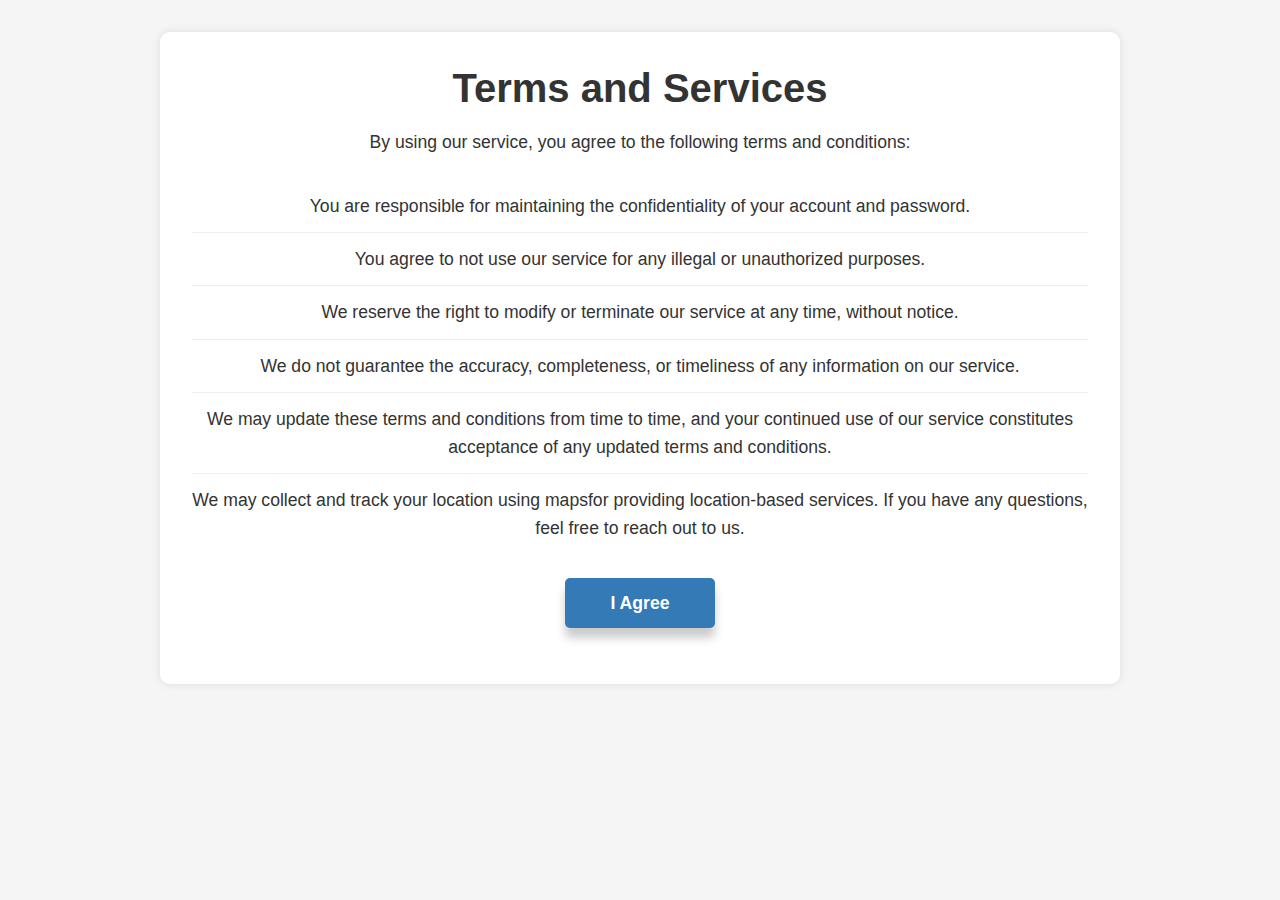
<file: Terms.html>
<!DOCTYPE html>
<html lang="en">
<head>
    <meta charset="UTF-8">
    <meta name="viewport" content="width=device-width, initial-scale=1.0">
    <title>Terms and Services</title>
    <link rel="stylesheet" href="https://cdn.jsdelivr.net/npm/bootstrap@5.3.3/dist/css/bootstrap.min.css">
    <link rel="stylesheet" href="https://cdnjs.cloudflare.com/ajax/libs/font-awesome/5.15.4/css/all.min.css">
    <style>
        body {
            font-family: 'Roboto', sans-serif;
            line-height: 1.6;
            background-color: #f5f5f5;
            margin: 0;
            padding: 0;
        }

        #termsContainer {
            background-color: #fff;
            border-radius: 10px;
            box-shadow: 0 0 10px rgba(0, 0, 0, 0.1);
            padding: 2rem;
            margin: 2rem auto;
            width: 80%;
            max-width: 60rem;
            text-align: center; /* Center the text */
        }

        h2 {
            font-size: 2.5rem;
            font-weight: 700;
            color: #333;
            margin-bottom: 1rem;
        }

        p {
            font-size: 1.1rem;
            color: #333;
            margin-bottom: 1.5rem;
        }

        ul {
            list-style: none;
            padding: 0;
            margin: 0;
        }

        li {
            padding: 0.75rem 0;
            border-bottom: 1px solid #eee;
            font-size: 1.1rem;
            color: #333;
        }

        li:last-child {
            border-bottom: none;
        }

        button {
            height: 50px;
            width: 150px;
            border-radius: 5px;
            background-color: #337ab7;
            color: #fff;
            font-size: 1.1rem;
            border: none;
            cursor: pointer;
            transition: background-color 0.2s ease;
            margin: 1.5rem auto;
            display: block;
            position: relative;
            top: 5px;
            box-shadow: 0 10px 10px rgba(0, 0, 0, 0.2);
            transform: translateY(-5px);
            padding: 0 20px;
            font-weight: bold;
        }

        button:hover {
            background-color: #23527c;
        }

        button:active {
            background-color: #1d4f7c;
            box-shadow: 0 0 10px rgba(0, 0, 0, 0.2);
        }
    </style>
</head>
<body>
    <div id="termsContainer">
        <h2>Terms and Services</h2>
        <p>By using our service, you agree to the following terms and conditions:</p>
        <ul>
            <li>You are responsible for maintaining the confidentiality of your account and password.</li>
            <li>You agree to not use our service for any illegal or unauthorized purposes.</li>
            <li>We reserve the right to modify or terminate our service at any time, without notice.</li>
            <li>We do not guarantee the accuracy, completeness, or timeliness of any information on our service.</li>
            <li>We may update these terms and conditions from time to time, and your continued use of our service constitutes acceptance of any updated terms and conditions.</li>
            <li>We may collect and track your location using mapsfor providing location-based services. If you have any questions, feel free to reach out to us.</li>
        </ul>
        <button type="button" onclick="redirectToLogin()">I Agree</button>
    </div>
    <script>
        function redirectToLogin() {
            // Save user's agreement to local storage or cookie
            localStorage.setItem('termsAccepted', true);
            // Redirect to the login page
            window.location.href = "Login.html";
        }
    </script>
</body>
</html>
</file>
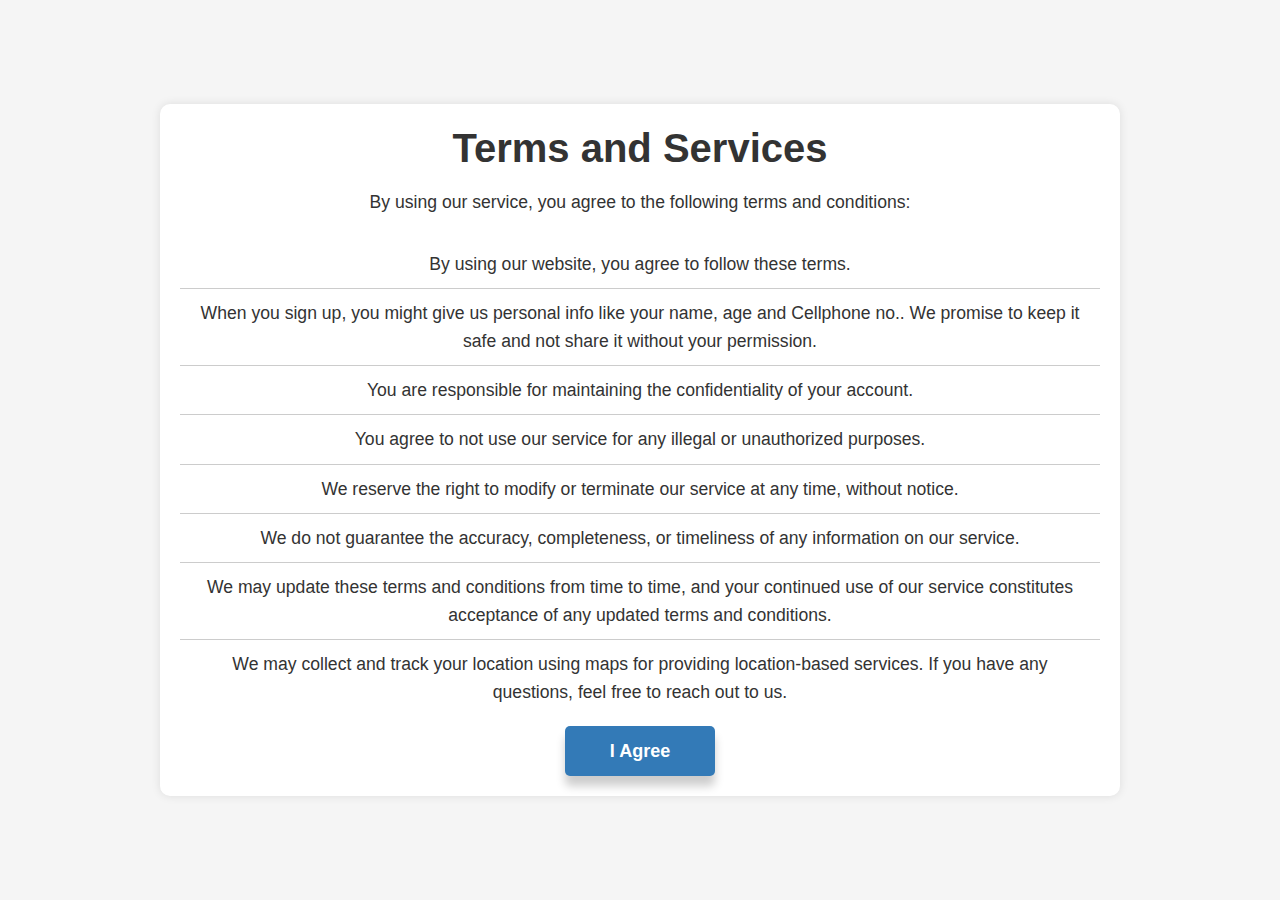
<file: TermsVictim.html>
<!DOCTYPE html>
<html lang="en">
<head>
    <meta charset="UTF-8">
    <meta name="viewport" content="width=device-width, initial-scale=1.0">
    <title>Terms and Services</title>
    <link rel="stylesheet" href="https://cdn.jsdelivr.net/npm/bootstrap@5.3.3/dist/css/bootstrap.min.css">
    <link rel="stylesheet" href="https://cdnjs.cloudflare.com/ajax/libs/font-awesome/5.15.4/css/all.min.css">
    <style>
        body {
            font-family: 'Roboto', sans-serif;
            line-height: 1.6;
            background-color: #f5f5f5;
            margin: 0;
            padding: 0;
            display: flex;
            justify-content: center;
            align-items: center;
            height: 100vh;
        }

        .container {
            width: 100%;
            max-width: 60rem;
            background-color: #fff;
            border-radius: 10px;
            padding: 20px;
            box-shadow: 0 0 10px rgba(0, 0, 0, 0.1);
            text-align: center;
        }

        h2 {
            font-size: 2.5rem;
            font-weight: 700;
            color: #333;
            margin-bottom: 1rem;
        }

        p {
            font-size: 1.1rem;
            color: #333;
            margin-bottom: 1.5rem;
        }

        ul {
            list-style: none;
            padding: 0;
            margin: 0;
        }

        li {
            padding: 10px;
            border-bottom: 1px solid #ccc;
            font-size: 1.1rem;
            color: #333;
        }

        li:last-child {
            border-bottom: none;
        }

        button {
            height: 50px;
            width: 150px;
            border-radius: 5px;
            background-color: #337ab7;
            color: #fff;
            font-size: 18px;
            border: none;
            cursor: pointer;
            transition: background-color 0.2s ease;
            margin-top: 10px;
            display: inline-block;
            position: relative;
            top: 5px;
            box-shadow: 0 10px 10px rgba(0, 0, 0, 0.2);
            transform: translateY(-5px);
            padding: 0 20px;
            font-weight: bold;
        }

        button:hover {
            background-color: #23527c;
        }

        button:active {
            background-color: #1d4f7c;
            box-shadow: 0 0 10px rgba(0, 0, 0, 0.2);
        }
    </style>
</head>
<body>
    <div class="container">
        <h2>Terms and Services</h2>
        <p>By using our service, you agree to the following terms and conditions:</p>
        <ul>
            <li>By using our website, you agree to follow these terms.</li>
            <li>When you sign up, you might give us personal info like your name, age and Cellphone no.. We promise to keep it safe and not share it without your permission.</li>
            <li>You are responsible for maintaining the confidentiality of your account.</li>
            <li>You agree to not use our service for any illegal or unauthorized purposes.</li>
            <li>We reserve the right to modify or terminate our service at any time, without notice.</li>
<li>We do not guarantee the accuracy, completeness, or timeliness of any information on our service.</li>
            <li>We may update these terms and conditions from time to time, and your continued use of our service constitutes acceptance of any updated terms and conditions.</li>
            <li>We may collect and track your location using maps for providing location-based services. If you have any questions, feel free to reach out to us.</li>
        </ul>
        <button type="button" id="agreeButton">I Agree</button>
    </div>
    <script>
        // Redirect to the login page when the button is clicked
        const button = document.getElementById('agreeButton');
        button.addEventListener('click', () => {
            window.location.href = "RegisterforVictim.html";
        });
    </script>
</body>
</html>
</file>
